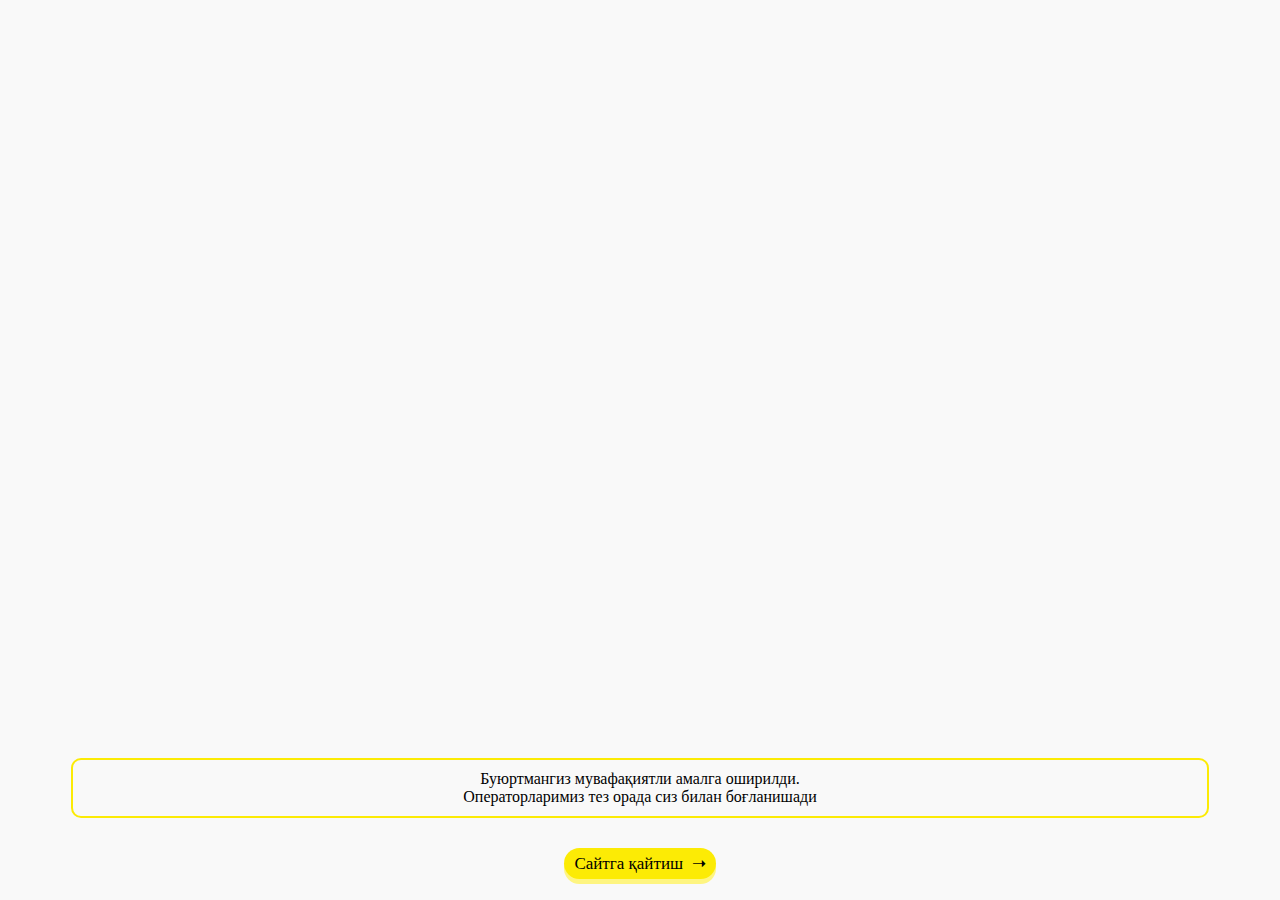
<file: libraries/form.html>
<!DOCTYPE html>
<html lang="en">
<head>
	<meta charset="UTF-8">
	<meta name="viewport" content="width=device-width, initial-scale=1.0">
	<title>Cифатли гилам ювиш фабрикаси - silvercarpet.uz</title>

	<style>
		body {
			text-align: center;
			background-color: #f9f9f9;
		}
.content {
	width: 90%;
	margin:  auto;
	margin-top: 60%;
	margin-bottom: 30px;
	border: #fceb05 solid 2px;
	padding: 10px 5px;
	box-sizing: border-box;
	border-radius: 10px;
}



.content__container__text {
	color: black;
	font-family: Segoe Ui;
	font-weight: 500;
	font-size: 16px;
}

.content__container__button {

	background-color: #fceb05;
	border-radius: 20px;
	padding: 5px 10px;
	border: none;
	box-shadow: 0px 5px 0px rgb(254, 245, 129), 0 0 0 transparent;
}
a {
			color: black;
	font-family: Segoe Ui;
	font-weight: 500;
	font-size: 17px;
	text-decoration: none;

}
.content__container__button:hover {
    box-shadow: none;
    transition-duration: 1s;
    transition-property: box-shadow;
    transition-timing-function: ease;
}

	</style>
</head>
<body>
	<div class="content">
		<div class="content__container">
			<div class="content__container__text">Буюртмангиз мувафақиятли амалга оширилди. <br>
			Операторларимиз тез орада сиз билан боғланишади</div>
			
		</div>
	</div>
			<button class="content__container__button"><a href="../index.html">Сайтга қайтиш &nbsp;&#10141</a> </button>
</body>
</html>
</file>
